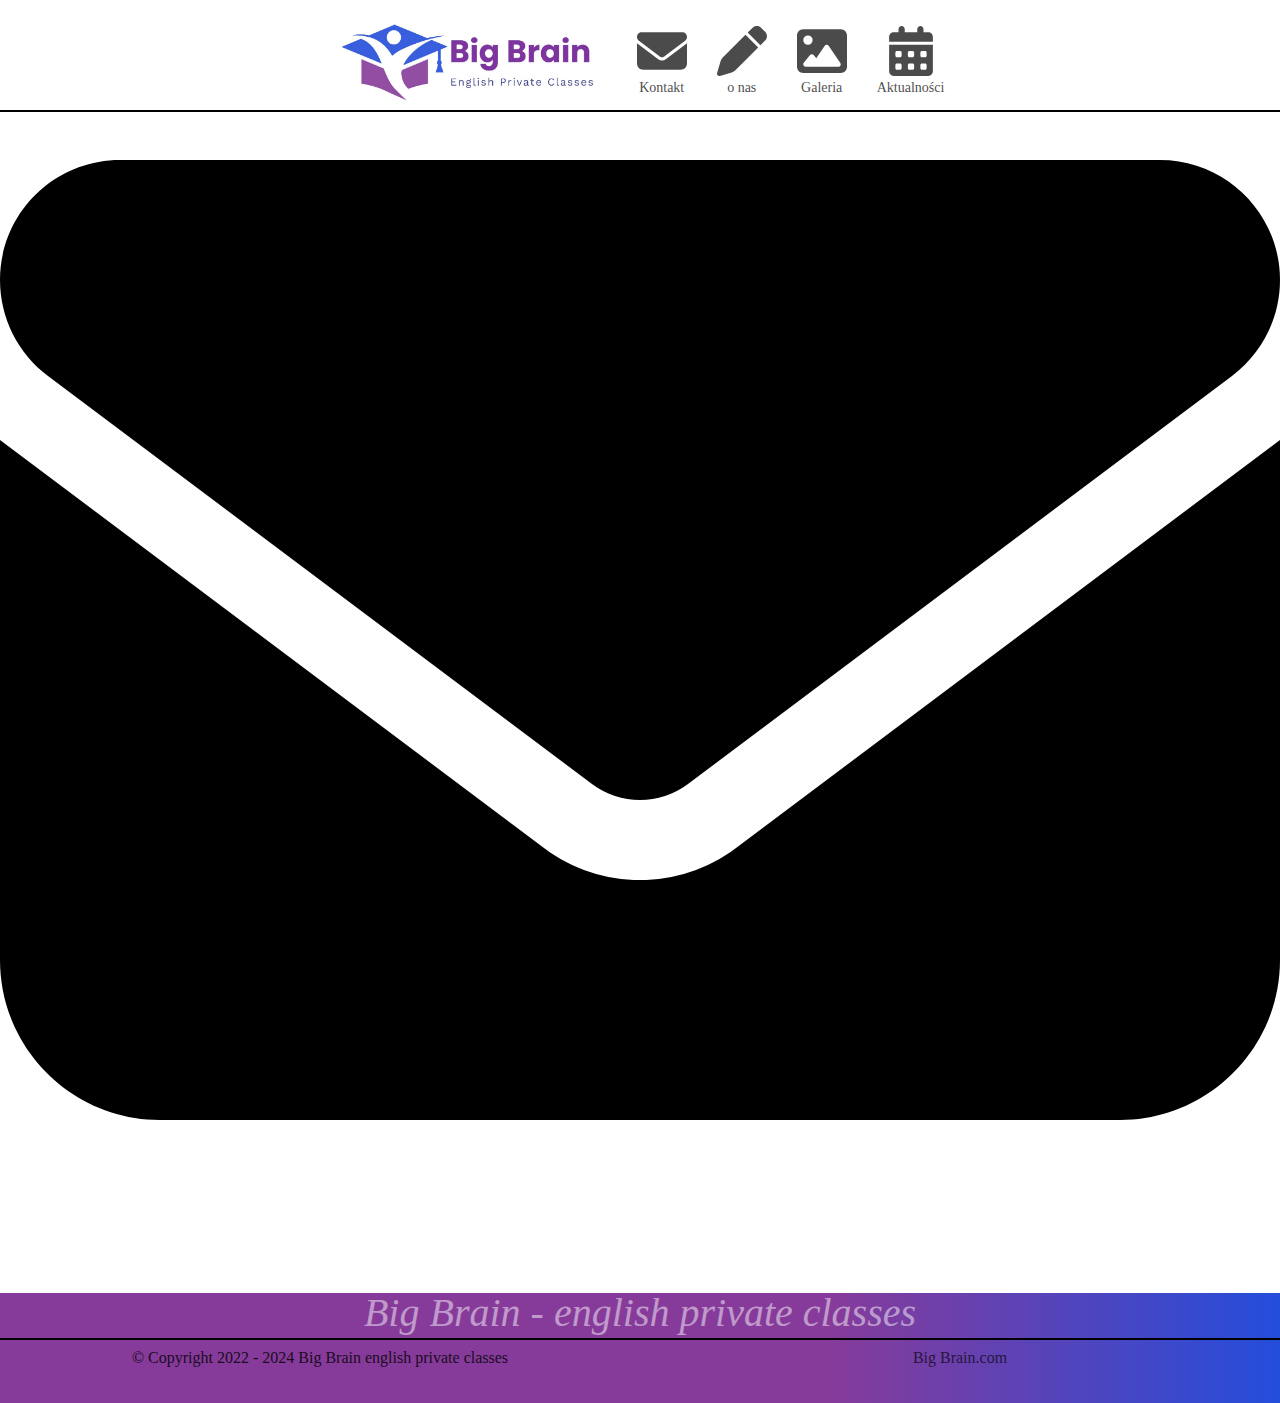
<file: index.html>
<!DOCTYPE html>
<html lang="en">
  <head>
    <meta charset="UTF-8" />
    <meta name="viewport" content="width=device-width, initial-scale=1.0" />
    
    <title>Big-brain English school</title>

    <link rel="stylesheet" type="text/css" href="./assets/styles/zero.css" />
    <link rel="stylesheet" type="text/css" href="./assets/styles/header.css" />
    <link rel="stylesheet" type="text/css" href="./assets/styles/footer.css" />
    <!-- <link rel="stylesheet" type="text/css" href="./assets/styles/cener.css" /> -->

    <script src="./assets/scripts/header.js" defer></script>
    <script src="./assets/scripts/footer.js" defer></script>
    <!-- <script src="./assets/scripts/kontakt.js" defer></script> -->
  </head>

  <body>
    <header id="header_menu">
      <!-- Kontener nawigacyjny -->
      <nav id="items_in_header" class="items_in_header">
        <!-- Element 0 - logo    -->
        <div class="header_logo_div" id="logo">
          <img
            src="./assets/images/logo_big_version.jpg"
            alt="Logo"
            id="header_logo"
            class="header_logo"
          />
        </div>
        <!-- Element 1 - Kontakt -->
        <div class="elements_in_header" id="kontakt">
          <svg
            xmlns="http://www.w3.org/2000/svg"
            viewBox="0 0 512 512"
            class="icons_in_header"
          >
            <path
              d="M48 64C21.5 64 0 85.5 0 112c0 15.1 7.1 29.3 19.2 38.4L236.8 313.6c11.4 8.5 27 8.5 38.4 0L492.8 150.4c12.1-9.1 19.2-23.3 19.2-38.4c0-26.5-21.5-48-48-48L48 64zM0 176L0 384c0 35.3 28.7 64 64 64l384 0c35.3 0 64-28.7 64-64l0-208L294.4 339.2c-22.8 17.1-54 17.1-76.8 0L0 176z"
            />
          </svg>
          <p class="text_under_icons">Kontakt</p>
        </div>
        <!-- Element 2 - o nas -->
        <div class="elements_in_header" id="o_nas">
          <svg
            xmlns="http://www.w3.org/2000/svg"
            viewBox="0 0 512 512"
            class="icons_in_header"
          >
            <!--!Font Awesome Free 6.6.0 by @fontawesome - https://fontawesome.com License - https://fontawesome.com/license/free Copyright 2024 Fonticons, Inc.-->
            <path
              d="M362.7 19.3L314.3 67.7 444.3 197.7l48.4-48.4c25-25 25-65.5 0-90.5L453.3 19.3c-25-25-65.5-25-90.5 0zm-71 71L58.6 323.5c-10.4 10.4-18 23.3-22.2 37.4L1 481.2C-1.5 489.7 .8 498.8 7 505s15.3 8.5 23.7 6.1l120.3-35.4c14.1-4.2 27-11.8 37.4-22.2L421.7 220.3 291.7 90.3z"
            />
          </svg>
          <p class="text_under_icons">o nas</p>
        </div>
        <!-- Element 3 - Galeria -->
        <div class="elements_in_header" id="galeria">
          <svg
            xmlns="http://www.w3.org/2000/svg"
            viewBox="0 0 512 512"
            class="icons_in_header"
          >
            <path
              d="M0 96C0 60.7 28.7 32 64 32l384 0c35.3 0 64 28.7 64 64l0 320c0 35.3-28.7 64-64 64L64 480c-35.3 0-64-28.7-64-64L0 96zM323.8 202.5c-4.5-6.6-11.9-10.5-19.8-10.5s-15.4 3.9-19.8 10.5l-87 127.6L170.7 297c-4.6-5.7-11.5-9-18.7-9s-14.2 3.3-18.7 9l-64 80c-5.8 7.2-6.9 17.1-2.9 25.4s12.4 13.6 21.6 13.6l96 0 32 0 208 0c8.9 0 17.1-4.9 21.2-12.8s3.6-17.4-1.4-24.7l-120-176zM112 192a48 48 0 1 0 0-96 48 48 0 1 0 0 96z"
            />
          </svg>
          <p class="text_under_icons">Galeria</p>
        </div>

        <!-- Element 4 - Aktualności -->
        <div class="elements_in_header" id="aktualności">
          <svg
            xmlns="http://www.w3.org/2000/svg"
            viewBox="0 0 448 512"
            class="icons_in_header"
          >
            <path
              d="M128 0c17.7 0 32 14.3 32 32l0 32 128 0 0-32c0-17.7 14.3-32 32-32s32 14.3 32 32l0 32 48 0c26.5 0 48 21.5 48 48l0 48L0 160l0-48C0 85.5 21.5 64 48 64l48 0 0-32c0-17.7 14.3-32 32-32zM0 192l448 0 0 272c0 26.5-21.5 48-48 48L48 512c-26.5 0-48-21.5-48-48L0 192zm64 80l0 32c0 8.8 7.2 16 16 16l32 0c8.8 0 16-7.2 16-16l0-32c0-8.8-7.2-16-16-16l-32 0c-8.8 0-16 7.2-16 16zm128 0l0 32c0 8.8 7.2 16 16 16l32 0c8.8 0 16-7.2 16-16l0-32c0-8.8-7.2-16-16-16l-32 0c-8.8 0-16 7.2-16 16zm144-16c-8.8 0-16 7.2-16 16l0 32c0 8.8 7.2 16 16 16l32 0c8.8 0 16-7.2 16-16l0-32c0-8.8-7.2-16-16-16l-32 0zM64 400l0 32c0 8.8 7.2 16 16 16l32 0c8.8 0 16-7.2 16-16l0-32c0-8.8-7.2-16-16-16l-32 0c-8.8 0-16 7.2-16 16zm144-16c-8.8 0-16 7.2-16 16l0 32c0 8.8 7.2 16 16 16l32 0c8.8 0 16-7.2 16-16l0-32c0-8.8-7.2-16-16-16l-32 0zm112 16l0 32c0 8.8 7.2 16 16 16l32 0c8.8 0 16-7.2 16-16l0-32c0-8.8-7.2-16-16-16l-32 0c-8.8 0-16 7.2-16 16z"
            />
          </svg>
          <p class="text_under_icons">Aktualności</p>
        </div>
      </nav>
    </header>
    <svg xmlns="http://www.w3.org/2000/svg" viewBox="0 0 512 512">
      <path
        d="M48 64C21.5 64 0 85.5 0 112c0 15.1 7.1 29.3 19.2 38.4L236.8 313.6c11.4 8.5 27 8.5 38.4 0L492.8 150.4c12.1-9.1 19.2-23.3 19.2-38.4c0-26.5-21.5-48-48-48L48 64zM0 176L0 384c0 35.3 28.7 64 64 64l384 0c35.3 0 64-28.7 64-64l0-208L294.4 339.2c-22.8 17.1-54 17.1-76.8 0L0 176z"
      />
    </svg>
    <footer>
      <nav id="items_in_footer">
        <div id="name_in_footer">Big Brain - english private classes</div>
        <div id="copyright_in_footer">
          © Copyright 2022 - 2024 Big Brain english private classes
        </div>
        <div id="web_name_in_footer">Big Brain.com</div>
      </nav>
    </footer>
  </body>
</html>
</file>
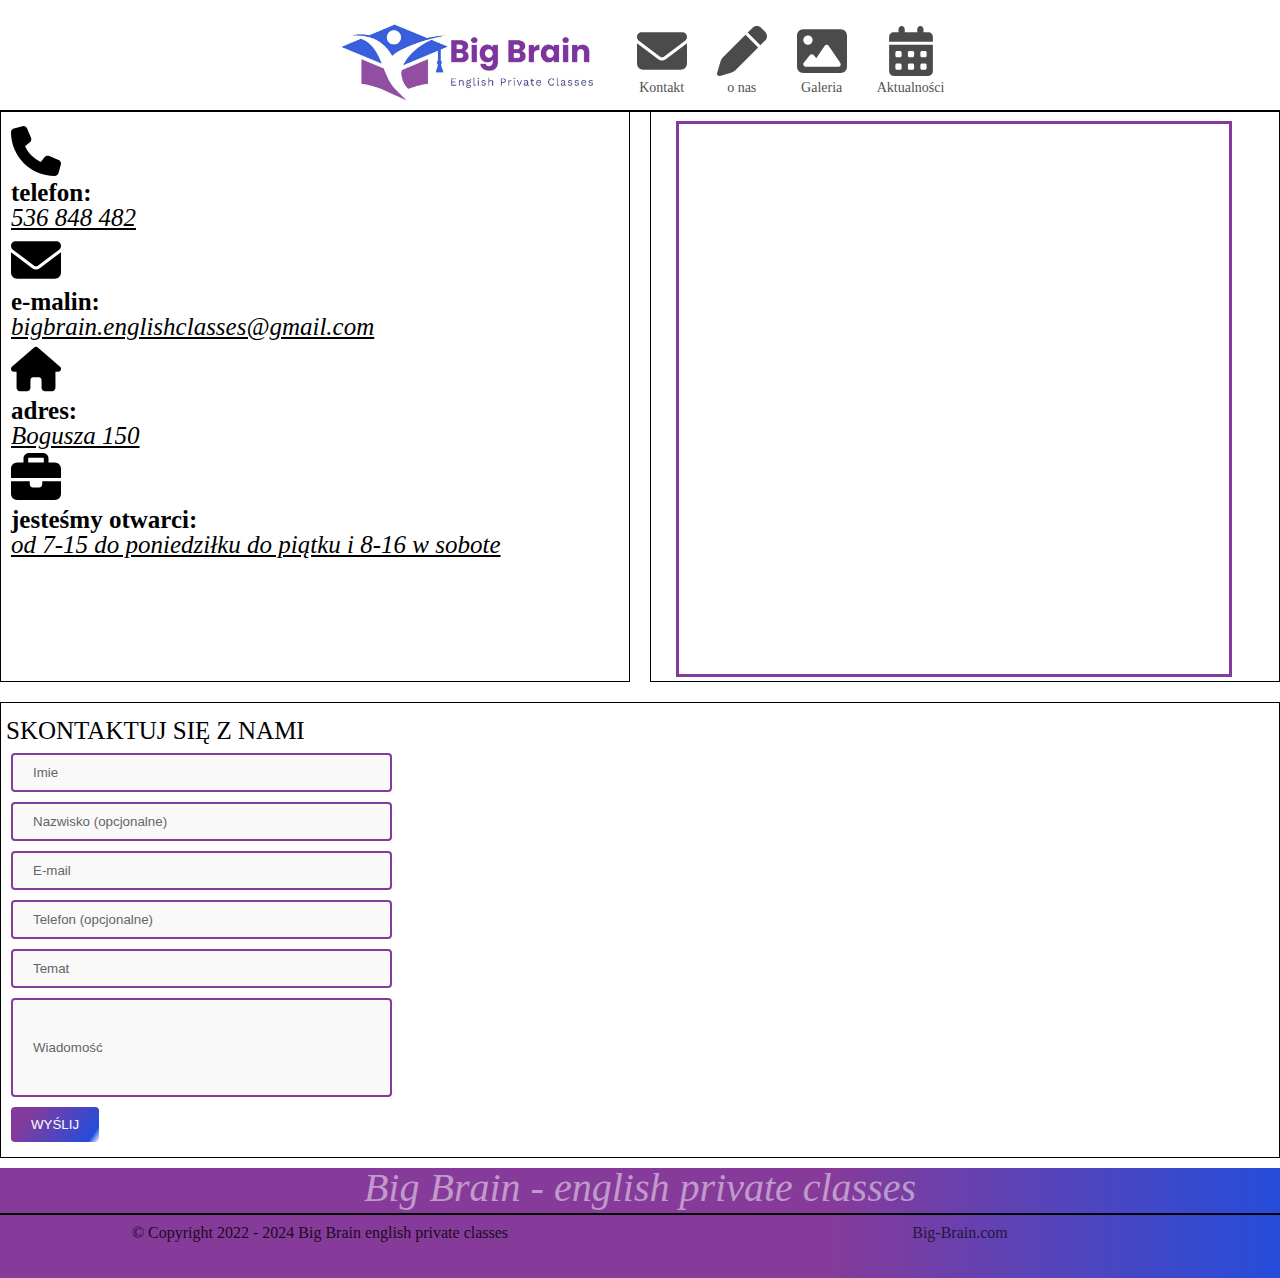
<file: kontakt.html>
<!DOCTYPE html>
<html lang="en">

<head>
  <meta charset="UTF-8" />
  <meta name="viewport" content="width=device-width, initial-scale=1.0" />

  <title>Document</title>
  <!-- dla wszystkich pod stron -->
  <link rel="stylesheet" type="text/css" href="./assets/styles/zero.css" />
  <link rel="stylesheet" type="text/css" href="./assets/styles/header.css" />
  <link rel="stylesheet" type="text/css" href="./assets/styles/footer.css" />

  <script src="./assets/scripts/header.js" defer></script>
  <script src="./assets/scripts/footer.js" defer></script>
  <!-- dla tej strony -->
  <link rel="stylesheet" type="text/css" href="./assets/styles/kontakt.css" />
  <script src="./assets/scripts/kontakt.js" defer></script>
</head>

<body>
  <header id="header_menu">
    <!-- Kontener nawigacyjny -->
    <nav id="items_in_header" class="items_in_header">
      <!-- Element 0 - logo    -->
      <div class="header_logo_div" id="logo">
        <img
          src="./assets/images/logo_big_version.jpg"
          alt="Logo"
          id="header_logo"
          class="header_logo"
        />
      </div>
      <!-- Element 1 - Kontakt -->
      <div class="elements_in_header" id="kontakt">
        <svg
          xmlns="http://www.w3.org/2000/svg"
          viewBox="0 0 512 512"
          class="icons_in_header"
        >
          <path
            d="M48 64C21.5 64 0 85.5 0 112c0 15.1 7.1 29.3 19.2 38.4L236.8 313.6c11.4 8.5 27 8.5 38.4 0L492.8 150.4c12.1-9.1 19.2-23.3 19.2-38.4c0-26.5-21.5-48-48-48L48 64zM0 176L0 384c0 35.3 28.7 64 64 64l384 0c35.3 0 64-28.7 64-64l0-208L294.4 339.2c-22.8 17.1-54 17.1-76.8 0L0 176z"
          />
        </svg>
        <p class="text_under_icons">Kontakt</p>
      </div>
      <!-- Element 2 - o nas -->
      <div class="elements_in_header" id="o_nas">
        <svg
          xmlns="http://www.w3.org/2000/svg"
          viewBox="0 0 512 512"
          class="icons_in_header"
        >
          <!--!Font Awesome Free 6.6.0 by @fontawesome - https://fontawesome.com License - https://fontawesome.com/license/free Copyright 2024 Fonticons, Inc.-->
          <path
            d="M362.7 19.3L314.3 67.7 444.3 197.7l48.4-48.4c25-25 25-65.5 0-90.5L453.3 19.3c-25-25-65.5-25-90.5 0zm-71 71L58.6 323.5c-10.4 10.4-18 23.3-22.2 37.4L1 481.2C-1.5 489.7 .8 498.8 7 505s15.3 8.5 23.7 6.1l120.3-35.4c14.1-4.2 27-11.8 37.4-22.2L421.7 220.3 291.7 90.3z"
          />
        </svg>
        <p class="text_under_icons">o nas</p>
      </div>
      <!-- Element 3 - Galeria -->
      <div class="elements_in_header" id="galeria">
        <svg
          xmlns="http://www.w3.org/2000/svg"
          viewBox="0 0 512 512"
          class="icons_in_header"
        >
          <path
            d="M0 96C0 60.7 28.7 32 64 32l384 0c35.3 0 64 28.7 64 64l0 320c0 35.3-28.7 64-64 64L64 480c-35.3 0-64-28.7-64-64L0 96zM323.8 202.5c-4.5-6.6-11.9-10.5-19.8-10.5s-15.4 3.9-19.8 10.5l-87 127.6L170.7 297c-4.6-5.7-11.5-9-18.7-9s-14.2 3.3-18.7 9l-64 80c-5.8 7.2-6.9 17.1-2.9 25.4s12.4 13.6 21.6 13.6l96 0 32 0 208 0c8.9 0 17.1-4.9 21.2-12.8s3.6-17.4-1.4-24.7l-120-176zM112 192a48 48 0 1 0 0-96 48 48 0 1 0 0 96z"
          />
        </svg>
        <p class="text_under_icons">Galeria</p>
      </div>

      <!-- Element 4 - Aktualności -->
      <div class="elements_in_header" id="aktualności">
        <svg
          xmlns="http://www.w3.org/2000/svg"
          viewBox="0 0 448 512"
          class="icons_in_header"
        >
          <path
            d="M128 0c17.7 0 32 14.3 32 32l0 32 128 0 0-32c0-17.7 14.3-32 32-32s32 14.3 32 32l0 32 48 0c26.5 0 48 21.5 48 48l0 48L0 160l0-48C0 85.5 21.5 64 48 64l48 0 0-32c0-17.7 14.3-32 32-32zM0 192l448 0 0 272c0 26.5-21.5 48-48 48L48 512c-26.5 0-48-21.5-48-48L0 192zm64 80l0 32c0 8.8 7.2 16 16 16l32 0c8.8 0 16-7.2 16-16l0-32c0-8.8-7.2-16-16-16l-32 0c-8.8 0-16 7.2-16 16zm128 0l0 32c0 8.8 7.2 16 16 16l32 0c8.8 0 16-7.2 16-16l0-32c0-8.8-7.2-16-16-16l-32 0c-8.8 0-16 7.2-16 16zm144-16c-8.8 0-16 7.2-16 16l0 32c0 8.8 7.2 16 16 16l32 0c8.8 0 16-7.2 16-16l0-32c0-8.8-7.2-16-16-16l-32 0zM64 400l0 32c0 8.8 7.2 16 16 16l32 0c8.8 0 16-7.2 16-16l0-32c0-8.8-7.2-16-16-16l-32 0c-8.8 0-16 7.2-16 16zm144-16c-8.8 0-16 7.2-16 16l0 32c0 8.8 7.2 16 16 16l32 0c8.8 0 16-7.2 16-16l0-32c0-8.8-7.2-16-16-16l-32 0zm112 16l0 32c0 8.8 7.2 16 16 16l32 0c8.8 0 16-7.2 16-16l0-32c0-8.8-7.2-16-16-16l-32 0c-8.8 0-16 7.2-16 16z"
          />
        </svg>
        <p class="text_under_icons">Aktualności</p>
      </div>
    </nav>
  </header>

  <div id="content-holder" class="content-holder">
    <!-- Sekcja 1 - kontakt -->
    <div class="section section1">
      <p class="fist_part">
        <svg xmlns="http://www.w3.org/2000/svg" viewBox="0 0 512 512" class="images_kontakt">
          <!--!Font Awesome Free 6.6.0 by @fontawesome - https://fontawesome.com License - https://fontawesome.com/license/free Copyright 2024 Fonticons, Inc.-->
          <path
            d="M164.9 24.6c-7.7-18.6-28-28.5-47.4-23.2l-88 24C12.1 30.2 0 46 0 64C0 311.4 200.6 512 448 512c18 0 33.8-12.1 38.6-29.5l24-88c5.3-19.4-4.6-39.7-23.2-47.4l-96-40c-16.3-6.8-35.2-2.1-46.3 11.6L304.7 368C234.3 334.7 177.3 277.7 144 207.3L193.3 167c13.7-11.2 18.4-30 11.6-46.3l-40-96z" />
        </svg><br>
        telefon: <br /><span class="second_part">536 848 482</span>
      </p>
      <p class="fist_part">
        <svg xmlns="http://www.w3.org/2000/svg" viewBox="0 0 512 512" class="images_kontakt">
          <!--!Font Awesome Free 6.6.0 by @fontawesome - https://fontawesome.com License - https://fontawesome.com/license/free Copyright 2024 Fonticons, Inc.-->
          <path
            d="M48 64C21.5 64 0 85.5 0 112c0 15.1 7.1 29.3 19.2 38.4L236.8 313.6c11.4 8.5 27 8.5 38.4 0L492.8 150.4c12.1-9.1 19.2-23.3 19.2-38.4c0-26.5-21.5-48-48-48L48 64zM0 176L0 384c0 35.3 28.7 64 64 64l384 0c35.3 0 64-28.7 64-64l0-208L294.4 339.2c-22.8 17.1-54 17.1-76.8 0L0 176z" />
        </svg><br>
        e-malin:<br />
        <span class="second_part" id="email_info_special_przypadek">bigbrain.englishclasses@gmail.com</span>
      </p>
      <p class="fist_part">
        <svg xmlns="http://www.w3.org/2000/svg" viewBox="0 0 576 512" class="images_kontakt">
          <!--!Font Awesome Free 6.6.0 by @fontawesome - https://fontawesome.com License - https://fontawesome.com/license/free Copyright 2024 Fonticons, Inc.-->
          <path
            d="M575.8 255.5c0 18-15 32.1-32 32.1l-32 0 .7 160.2c0 2.7-.2 5.4-.5 8.1l0 16.2c0 22.1-17.9 40-40 40l-16 0c-1.1 0-2.2 0-3.3-.1c-1.4 .1-2.8 .1-4.2 .1L416 512l-24 0c-22.1 0-40-17.9-40-40l0-24 0-64c0-17.7-14.3-32-32-32l-64 0c-17.7 0-32 14.3-32 32l0 64 0 24c0 22.1-17.9 40-40 40l-24 0-31.9 0c-1.5 0-3-.1-4.5-.2c-1.2 .1-2.4 .2-3.6 .2l-16 0c-22.1 0-40-17.9-40-40l0-112c0-.9 0-1.9 .1-2.8l0-69.7-32 0c-18 0-32-14-32-32.1c0-9 3-17 10-24L266.4 8c7-7 15-8 22-8s15 2 21 7L564.8 231.5c8 7 12 15 11 24z" />
        </svg><br>
        adres:<br />
        <span class="second_part">Bogusza 150</span>
      </p>
      <p class="fist_part">
        <svg xmlns="http://www.w3.org/2000/svg" viewBox="0 0 512 512" class="images_kontakt">
          <!--!Font Awesome Free 6.6.0 by @fontawesome - https://fontawesome.com License - https://fontawesome.com/license/free Copyright 2024 Fonticons, Inc.-->
          <path
            d="M184 48l144 0c4.4 0 8 3.6 8 8l0 40L176 96l0-40c0-4.4 3.6-8 8-8zm-56 8l0 40L64 96C28.7 96 0 124.7 0 160l0 96 192 0 128 0 192 0 0-96c0-35.3-28.7-64-64-64l-64 0 0-40c0-30.9-25.1-56-56-56L184 0c-30.9 0-56 25.1-56 56zM512 288l-192 0 0 32c0 17.7-14.3 32-32 32l-64 0c-17.7 0-32-14.3-32-32l0-32L0 288 0 416c0 35.3 28.7 64 64 64l384 0c35.3 0 64-28.7 64-64l0-128z" />
        </svg><br>
        jesteśmy otwarci:<br />
        <span class="second_part">od 7-15 do poniedziłku do piątku i 8-16 w sobote</span>
      </p>

    </div>
    <!-- Sekcja 2 - mapa -->
    <div class="section section2">
      <div class="google_map_box">
        <iframe
          src="https://www.google.com/maps/embed?pb=!1m10!1m8!1m3!1d238.62503059049055!2d20.877762560558818!3d49.57323047275713!3m2!1i1024!2i768!4f13.1!5e1!3m2!1spl!2spl!4v1730451378524!5m2!1spl!2spl"
          width="550" height="550" class="google_maps" loading="lazy"
          referrerpolicy="no-referrer-when-downgrade"></iframe>
      </div>

    </div>
    <!-- Sekcja 3 - formularz kontaktowy -->
    <div class="section section3">
      <p id="title">SKONTAKTUJ SIĘ Z NAMI</p>
      <form action="" id="form">
        <input type="text" value="Imie" size="40" class="input" input="" />
        <br />
        <input type="text" value="Nazwisko (opcjonalne)" size="40" class="input" input="" />
        <br />
        <input type="email" value="E-mail" size="40" class="input" input="" />
        <br />
        <input type="tel" value="Telefon (opcjonalne)" size="40" class="input" input="" />
        <br />
        <input type="text" value="Temat" size="40" class="input" input="" />
        <br />
        <input type="text" value="Wiadomość" size="40" class="input input_message" input="" />
        <br />
        <input type="submit" value="WYŚLIJ" class="input input_sumbit" />
        <p id="message"></p>
      </form>
    </div>
  </div>

  <footer id="footer">
    <nav id="items_in_footer">
      <div id="name_in_footer">Big Brain - english private classes</div>
      <div id="copyright_in_footer">
        © Copyright 2022 - 2024 Big Brain english private classes
      </div>
      <div id="web_name_in_footer">Big-Brain.com</div>
    </nav>
  </footer>
</body>

</html>
</file>
<file: assets/styles/header.css>
.header_logo,
.header_logo_div {
  height: 100px;
  width: auto;
  transition: all 0.25s linear;
}
.header_logo_div {
  /* display: flex; */
  /* justify-content: center;
  align-items: center; */
  opacity: 90%;
  transition: all 0.25s linear;
}
.header_logo_div:hover {
  opacity: 100%;
}
#header_menu {
  position: fixed;
  top: 0;
  width: 100%;
  z-index: 1000;
  background-color: white; /* lub inny kolor tła */
  border-bottom: 2px solid black;
}
.items_in_header {
  display: flex;
  justify-content: center;
  align-items: center;
  gap: 30px;
  margin-top: 10px;
}

.elements_in_header {
  display: flex;
  flex-direction: column;
  align-items: center;
  cursor: pointer;
  opacity: 70%;
  transition: all 0.25s linear;
}
.elements_in_header:hover {
  opacity: 100%;
}

.text_under_icons {
  margin-top: 5px;
  font-size: 14px;
  text-align: center;
  transition: all 0.25s linear;
}

.icons_in_header {
  height: 50px;
  width: 50px;
  transition: all 0.25s linear;
}

.text_under_icons_small {
  display: none;
  transition: all 0.25s linear;
}

.icons_in_header_small {
  height: 40px;
  width: 40px;
  transition: all 0.25s linear;
}

.items_in_header_small {
  gap: 70px;
  margin-top: 5px;
  transition: all 0.25s linear;
  margin-bottom: 10px;
}
.header_logo_small {
  height: 40px;
  width: auto;
  transition: all 0.25s linear;
}
@media (max-width: 625px) {
  .items_in_header {
    gap: 15px;
  }
  .items_in_header_small{
    gap: 50px
  }
}
@media (max-width: 560px) {
  .items_in_header {
    gap: 15px;
    /* transition: all 0.25s linear; */
  }
  .icons_in_header {
    height: 20px;
    width: 20px;
    /* transition: all 0.25s linear; */
  }
  .items_in_header_small{
    gap: 40px
  }
  .header_logo,
.header_logo_div {
  height: 50px;
  transition: all 0.25s linear;}
  .items_in_header_small{
    gap: 25px;
    margin-top: 5px;
    margin-bottom: 0px;
  }
}
@media(max-width: 500px){
  .items_in_header {
    gap: 15px;
    /* transition: all 0.25s linear; */
  }
  .icons_in_header {
    height: 20px;
    width: 20px;
    /* transition: all 0.25s linear; */
  }
  .items_in_header_small{
    gap: 40px
  }
  .header_logo,
.header_logo_div {
  height: 50px;
  transition: all 0.25s linear;}
  .items_in_header_small{
    gap: 25px;
    margin-top: 5px;
    margin-bottom: 0px;
  }
}
</file>
<file: assets/styles/footer.css>
footer {
  background: linear-gradient(to right, #863b9a 65%, #244ddb 100%);
  height: 110px;
  display: block;
  align-items: center;
  justify-content: center;
  /* Inne style dla stopki */
}
#name_in_footer {
  position: relative;
  left: 50%;
  transform: translateX(-50%);
  transition: all 0.5s linear;

  height: 40px;
  margin-top: 10px;
  padding-bottom: 5px;

  font-size: 250%;
  text-align: center;
  font-style: italic;
  color: rgba(250, 250, 250, 0.5);
  /* display:inline-block ; */
  border-bottom: black solid 2px;
}

#name_in_footer:hover {
  color: rgba(250, 250, 250, 1);
  transition: all 0.5s linear;
  
}
#copyright_in_footer {
  position: absolute;

  left: 25%;
  transform: translateX(-50%);
  transition: all 0.5s linear;
  opacity: 80%;
  z-index: 20;

  height: 20px;
  margin-bottom: 10px;
  margin-top: 10px;
}
#web_name_in_footer {
  position: absolute;

  left: 75%;
  transform: translateX(-50%);
  transition: all 0.5s linear;
  opacity: 65%;
  z-index: 20;

  height: 20px;
  /* margin-bottom: 10px; */
  margin-top: 10px;
  cursor: pointer;
}

#copyright_in_footer:hover , #web_name_in_footer:hover{
    opacity: 100%;
}
</file>
<file: assets/styles/cener.css>
.google_map_box {
  height: 550px;
  width: 500px;
  position: relative;
}
.google_maps {
  border: 3px rgb(131, 59, 156) solid;
  height: 550px;
  width: 550px;
  position: absolute;
  left: 25px;
  /* transform: translateX(50%);  */
}
.cotent-holder {
  margin-top: 110px;
  display: flex;
  gap: 20px; /* Opcjonalnie: Odstęp między sekcjami */
  justify-content: center; /* Opcjonalnie: Centruje sekcje w kontenerze */

  /* Wyrównuje sekcje do góry */
}

#title_section {
  font-size: 40px;
}
.fist_part {
  font-weight: 600;
  margin: 5px 0 5px 10px;
  float: calc(50%);
}
.second_part {
  font-weight: 500;
  font-style: italic;
  text-decoration: underline;
}
.images_kontakt {
  height: 50px;
  width: 50px;
}
#title {
  margin: 5px 0 5px 5px;
}
.input {
  background-color: #f9f9f9;
  border-width: 2px;
  border-color: rgb(131, 59, 156);
  border-radius: 4px;
  border-style: solid;
  padding: 10px 20px;
  margin: 5px 0 5px 10px;
  color: rgb(101, 101, 101);
}
.input_sumbit {
  background: linear-gradient(
    305deg,
    rgba(255, 255, 255, 1) 0%,
    rgba(36, 77, 219, 1) 10%,
    rgba(131, 59, 156, 1) 80%
  );

  border-width: 0px;
  color: #ffffff;
  cursor: pointer;
  font-family: "Montserrat", sans-serif;
}
.input_sumbit:hover {
  background: #244ddb;

  transition: all 0.2s linear;
}

.input_message {
  padding: 40px 20px;
}

.section {
  border: 1px solid black;
  font-size: 25px;
  height: auto;
  width: 600px;
  padding-bottom: 10px;
  padding-top: 10px;
}
#message {
  font-style: italic;
}
.error {
  background-color: red;
}
/* #section-1{
  display: flex;
  justify-content: center;
  align-items: center ;
 
} */
@media (max-width: 1800px) {
  .cotent-holder {
    display: flex;
    flex-wrap: wrap; /* Pozwoli na zawijanie sekcji w kolejne rzędy */
    gap: 20px; /* Odstęp między sekcjami */
}

.section {
    flex: 1 1 45%; /* Sprawia, że każda sekcja zajmuje 45% szerokości kontenera */
    min-width: 300px; /* Minimalna szerokość sekcji */
}

/* Styl dla trzeciej sekcji, jeśli chcesz, aby była pod dwoma pierwszymi */
.section3 {
  
    flex-basis: 100%; /* Sekcja 3 zajmie pełną szerokość w nowym rzędzie */
}
}
@media (max-width: 1200px) {
  .cotent-holder {
    display: unset;
  }
}
</file>
<file: assets/styles/kontakt.css>
html {
  white-space: normal;
}

.google_map_box {
  height: 550px;
  width: 500px;
  position: relative;
}

.google_maps {
  border: 3px rgb(131, 59, 156) solid;
  height: 550px;
  width: 550px;
  position: absolute;
  left: 25px;
}

.content-holder {
  /* poprawiona nazwa klasy */
  margin-top: 110px;
  display: flex;
  gap: 20px;
  justify-content: center;
}

#title_section {
  font-size: 40px;
}

.fist_part {
  font-weight: 600;
  margin: 5px 0 5px 10px;
}

.second_part {
  font-weight: 500;
  font-style: italic;
  text-decoration: underline;
}

.images_kontakt {
  height: 50px;
  width: 50px;
}

#title {
  margin: 5px 0 5px 5px;
}

.input {
  background-color: #f9f9f9;
  border-width: 2px;
  border-color: rgb(131, 59, 156);
  border-radius: 4px;
  border-style: solid;
  padding: 10px 20px;
  margin: 5px 0 5px 10px;
  color: rgb(101, 101, 101);
}

.input_sumbit {
  background: linear-gradient(
    305deg,
    rgba(255, 255, 255, 1) 0%,
    rgba(36, 77, 219, 1) 10%,
    rgba(131, 59, 156, 1) 80%
  );
  border-width: 0px;
  color: #ffffff;
  cursor: pointer;
  font-family: "Montserrat", sans-serif;
}

.input_sumbit:hover {
  background: #244ddb;
  transition: all 0.2s linear;
}

.input_message {
  padding: 40px 20px;
}

.section {
  border: 1px solid black;
  font-size: 25px;
  height: auto;
  width: 600px;
  padding-bottom: 10px;
  padding-top: 10px;
}

#message {
  font-style: italic;
}

.error {
  background-color: red;
}

/* Poprawione media queries dla mniejszych ekranów */

@media (max-width: 1800px) {
  .content-holder {
    display: flex;
    flex-wrap: wrap;
    gap: 20px;
  }

  .section {
    flex: 1 1 45%;
    min-width: 300px;
  }

  .section3 {
    flex-basis: 100%;
  }
}

@media (max-width: 768px) {
  .content-holder {
    display: flex;
    flex-direction: column;
    justify-content: center;
    gap: 10px;
  }

  .section {
    width: 100%;
    min-width: unset;
  }
  .google_maps {
    position: unset;
    margin: 0 2.5px 0 2.5px;
    width: calc(100vw - 16px);
  }
}

@media (max-width: 1200px) {
  .content-holder {
    display: block;
  }
  .images_kontakt {
    height: 20px;
    width: 20px;
  }
}
</file>
<file: assets/styles/zero.css>
/* http://meyerweb.com/eric/tools/css/reset/ 
   v2.0 | 20110126
   License: none (public domain)
*/

html,
body,
div,
span,
applet,
object,
iframe,
h1,
h2,
h3,
h4,
h5,
h6,
p,
blockquote,
pre,
a,
abbr,
acronym,
address,
big,
cite,
code,
del,
dfn,
em,
img,
ins,
kbd,
q,
s,
samp,
small,
strike,
strong,
sub,
sup,
tt,
var,
b,
u,
i,
center,
dl,
dt,
dd,
ol,
ul,
li,
fieldset,
form,
label,
legend,
table,
caption,
tbody,
tfoot,
thead,
tr,
th,
td,
article,
aside,
canvas,
details,
embed,
figure,
figcaption,
footer,
header,
hgroup,
menu,
nav,
output,
ruby,
section,
summary,
time,
mark,
audio,
video {
  margin: 0;
  padding: 0;
  border: 0;
  font-size: 100%;
  font: inherit;
  vertical-align: baseline;
}

/* HTML5 display-role reset for older browsers */
article,
aside,
details,
figcaption,
figure,
footer,
header,
hgroup,
menu,
nav,
section {
  display: block;
}

body {
  line-height: 1;
}

ol,
ul {
  list-style: square;
}

blockquote,
q {
  quotes: none;
}

blockquote:before,
blockquote:after,
q:before,
q:after {
  content: "";
  content: none;
}

table {
  border-collapse: collapse;
  border-spacing: 0;
}
</file>
